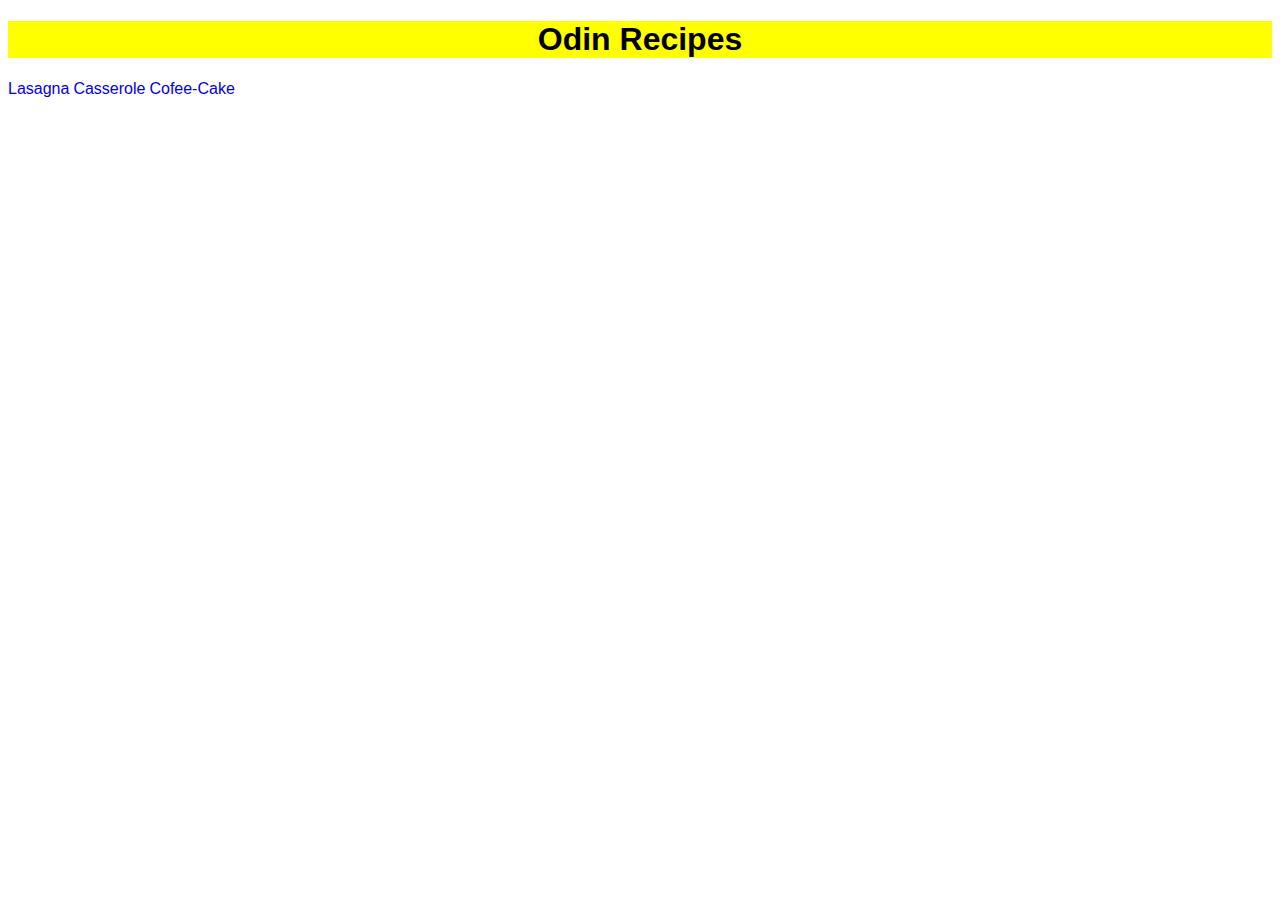
<file: index.html>
<!DOCTYPE html>
<html>
    <head>
        <title>Odin Recipes</title>
        <link rel="stylesheet" href="style.css">
    </head>
    <body>
        <h1 class="title">Odin Recipes</h1>
        <a class="recipes lasagna" href="recipes/lasagna.html">Lasagna</a>
        <a class="recipes casserole" href="recipes/Casserole.html">Casserole</a>
        <a class="recipes cofee-cake" href="recipes/Cofee-cake.html">Cofee-Cake</a>
    </body>
</html>
</file>
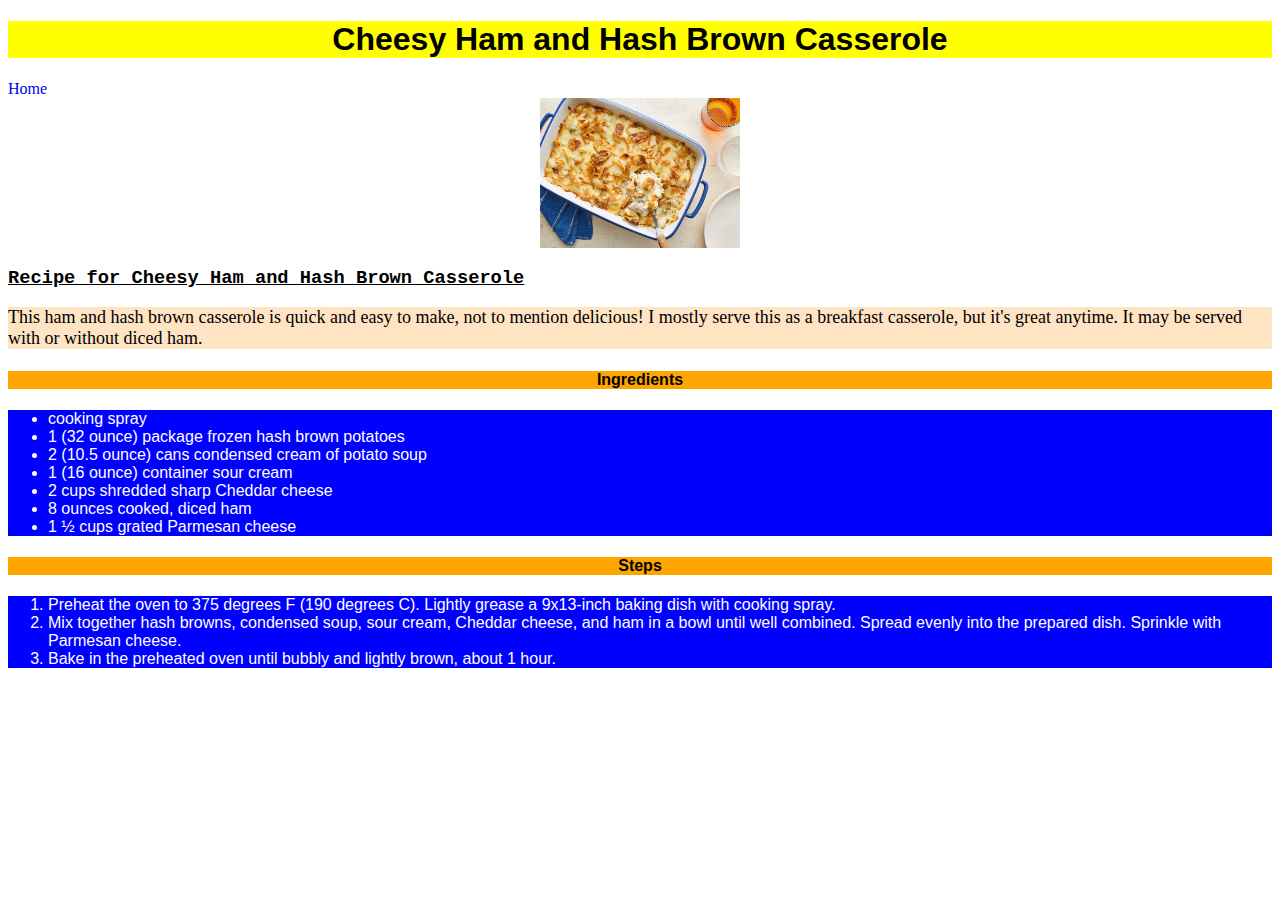
<file: recipes/Casserole.html>
<!DOCTYPE html>
<html lang="en">
<head>
    <meta charset="UTF-8">
    <meta http-equiv="X-UA-Compatible" content="IE=edge">
    <meta name="viewport" content="width=device-width, initial-scale=1.0">
    <title>Document</title>
    <link rel="stylesheet" href="../style.css">
</head>
<body>
    <h1 class="title">Cheesy Ham and Hash Brown Casserole</h1>

    <a href="../index.html" class="home">Home</a>

    <img src="../images/casserole.jpeg" alt="Casserole" class="img">
    <h3 class="subtitle">Recipe for Cheesy Ham and Hash Brown Casserole</h3>
    <p class="description">This ham and hash brown casserole is quick and easy to make, not to mention delicious! I mostly serve this as a breakfast casserole, but it's great anytime. It may be served with or without diced ham.</p>

    <h4 class="ing">Ingredients</h4>
    <ul class="ucontainer">
        <li>cooking spray</li>
        <li>1 (32 ounce) package frozen hash brown potatoes </li>
        <li>2 (10.5 ounce) cans condensed cream of potato soup</li>
        <li>1 (16 ounce) container sour cream</li>
        <li>2 cups shredded sharp Cheddar cheese</li>
        <li>8 ounces cooked, diced ham</li>
        <li>1 ½ cups grated Parmesan cheese</li>
    </ul>

    <h4 class="steps">Steps</h4>
    <ol class="ocontainer">
        <li>Preheat the oven to 375 degrees F (190 degrees C). Lightly grease a 9x13-inch baking dish with cooking spray.</li>
        <li>Mix together hash browns, condensed soup, sour cream, Cheddar cheese, and ham in a bowl until well combined. Spread evenly into the prepared dish. Sprinkle with Parmesan cheese.</li>
        <li>Bake in the preheated oven until bubbly and lightly brown, about 1 hour.</li>
    </ol>
</body>
</html>
</file>
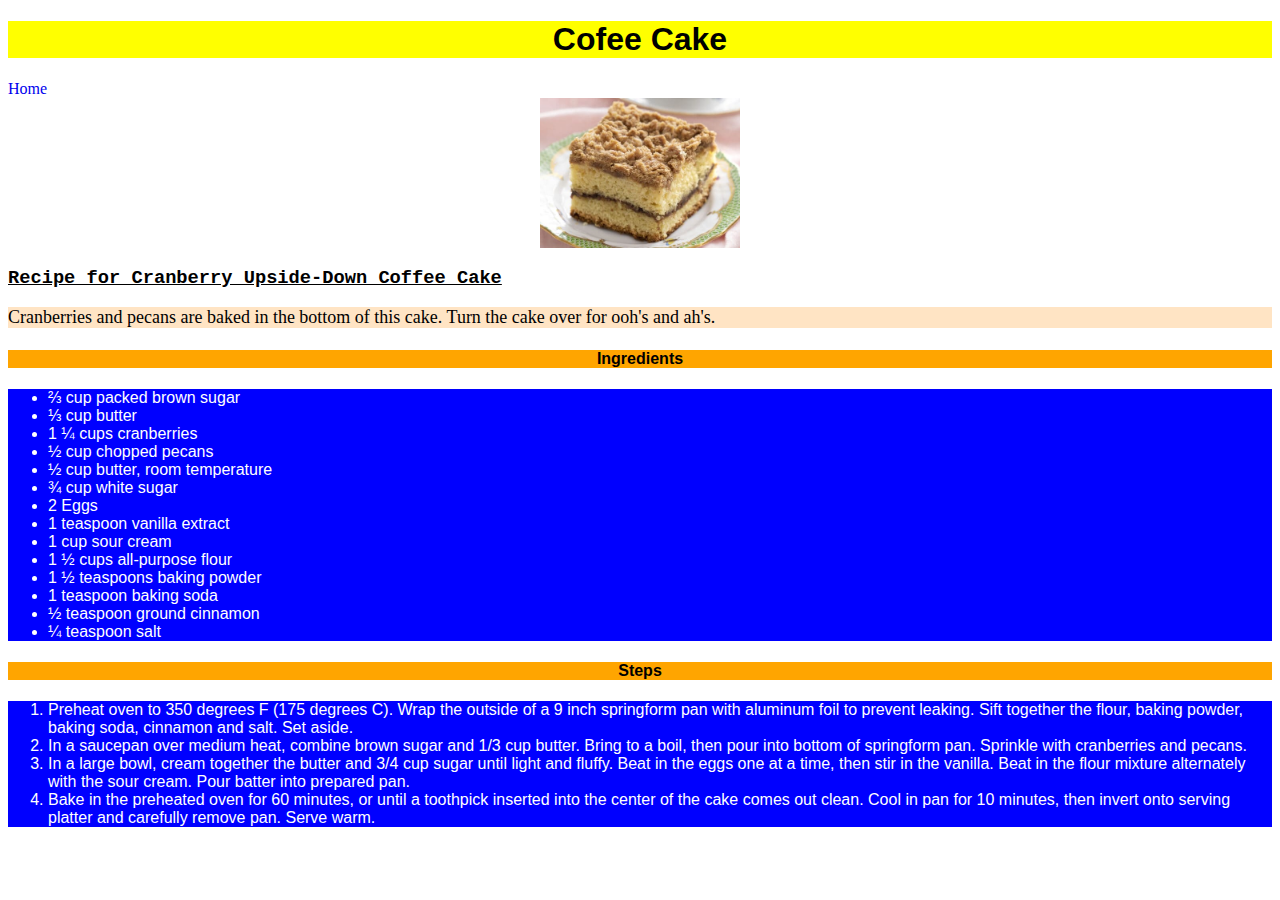
<file: recipes/Cofee-cake.html>
<!DOCTYPE html>
<html lang="en">
<head>
    <meta charset="UTF-8">
    <meta http-equiv="X-UA-Compatible" content="IE=edge">
    <meta name="viewport" content="width=device-width, initial-scale=1.0">
    <title>Document</title>
    <link rel="stylesheet" href="../style.css">
</head>
<body>
    <h1 class="title">Cofee Cake</h1>

    <a href="../index.html" class="home">Home</a>

    <img src="../images/cofee-cake.jpeg" alt="Cofee Cake" class="img">
    <h3 class="subtitle">Recipe for Cranberry Upside-Down Coffee Cake</h3>
    <p class="description">Cranberries and pecans are baked in the bottom of this cake. Turn the cake over for ooh's and ah's.</p>

    <h4 class="ing">Ingredients</h4>
    <ul class="ucontainer">
        <li>⅔ cup packed brown sugar</li>
        <li>⅓ cup butter</li>
        <li>1 ¼ cups cranberries</li>
        <li>½ cup chopped pecans</li>
        <li>½ cup butter, room temperature</li>
        <li>¾ cup white sugar</li>
        <li>2 Eggs</li>
        <li>1 teaspoon vanilla extract</li>
        <li>1 cup sour cream</li>
        <li>1 ½ cups all-purpose flour</li>
        <li>1 ½ teaspoons baking powder</li>
        <li>1 teaspoon baking soda</li>
        <li>½ teaspoon ground cinnamon</li>
        <li>¼ teaspoon salt</li>
    </ul>

    <h4 class="steps">Steps</h4>
    <ol class="ocontainer">
        <li>Preheat oven to 350 degrees F (175 degrees C). Wrap the outside of a 9 inch springform pan with aluminum foil to prevent leaking. Sift together the flour, baking powder, baking soda, cinnamon and salt. Set aside.</li>
        <li>In a saucepan over medium heat, combine brown sugar and 1/3 cup butter. Bring to a boil, then pour into bottom of springform pan. Sprinkle with cranberries and pecans.</li>
        <li>In a large bowl, cream together the butter and 3/4 cup sugar until light and fluffy. Beat in the eggs one at a time, then stir in the vanilla. Beat in the flour mixture alternately with the sour cream. Pour batter into prepared pan.</li>
        <li>Bake in the preheated oven for 60 minutes, or until a toothpick inserted into the center of the cake comes out clean. Cool in pan for 10 minutes, then invert onto serving platter and carefully remove pan. Serve warm.</li>
    </ol>
</body>
</html>
</file>
<file: style.css>
.title {
    font-family: Helvetica, Verdana, sans-serif;
    background-color: #ffff00;
    text-align: center;
}

.home {
    text-decoration: none;
}

.recipes {
    text-decoration: none;
    font-family: Arial, Helvetica, sans-serif;
}

.img {
    width: 200px;
    height: auto;
    display: block;
    margin: 0 auto;
}

.subtitle {
    font-family: 'Courier New', Courier, monospace;
    text-decoration: underline;
}

.description {
    background-color: #ffe4c4;
    font-size: 18px;
}

.ing, .steps {
    font-family: 'Franklin Gothic Medium', 'Arial Narrow', Arial, sans-serif;
    background-color: #ffa500;
    text-align: center;
}

.ucontainer, .ocontainer {
    background-color: #0000ff;
    color: #ffffff;
    font-family: 'Segoe UI', Tahoma, Geneva, Verdana, sans-serif;
}
</file>
